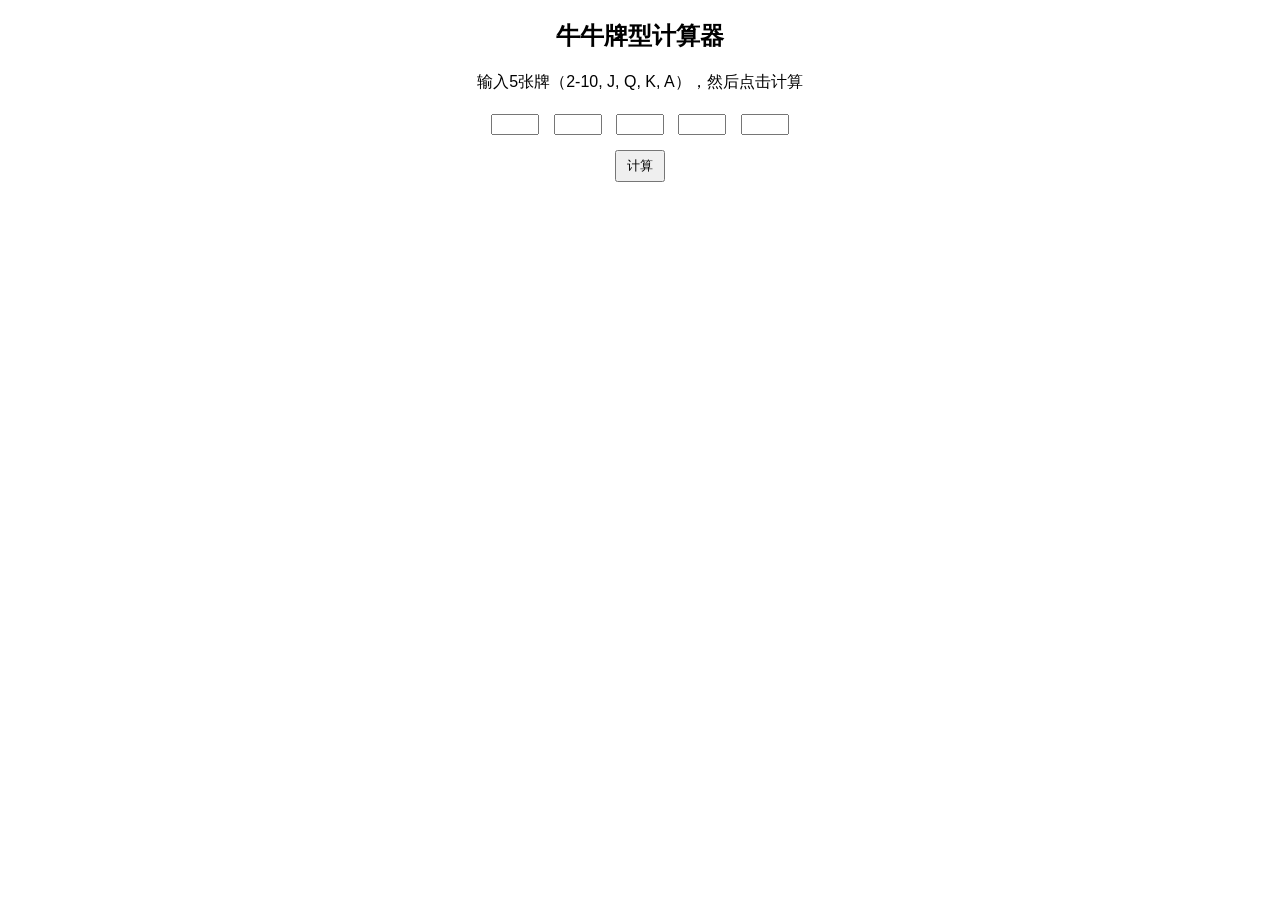
<file: test.html>
<!DOCTYPE html>
<html lang="zh">
<head>
    <meta charset="UTF-8">
    <meta name="viewport" content="width=device-width, initial-scale=1.0">
    <title>牛牛牌型计算器</title>
    <style>
        body { font-family: Arial, sans-serif; text-align: center; }
        input { width: 40px; margin: 5px; text-align: center; }
        button { margin-top: 10px; padding: 5px 10px; }
    </style>
</head>
<body>
    <h2>牛牛牌型计算器</h2>
    <p>输入5张牌（2-10, J, Q, K, A），然后点击计算</p>
    <div>
        <input type="text" id="card1"> 
        <input type="text" id="card2"> 
        <input type="text" id="card3"> 
        <input type="text" id="card4"> 
        <input type="text" id="card5"> 
    </div>
    <button onclick="calculate()">计算</button>
    <h3 id="result"></h3>
    <ul id="possibleResults"></ul>

    <script>
        function getCardValue(card) {
            if (card === 'J' || card === 'Q' || card === 'K') return 10;
            if (card === 'A') return 1;
            if (card === '3') return [3, 6];
            if (card === '6') return [6, 3];
            return parseInt(card) || 0;
        }

        function findNiuniuCombination(cards) {
            for (let i = 0; i < 3; i++) {
                for (let j = i + 1; j < 4; j++) {
                    for (let k = j + 1; k < 5; k++) {
                        let sumOptions = combineValues([cards[i], cards[j], cards[k]]);
                        if (sumOptions.some(sum => sum % 10 === 0)) {
                            return [i, j, k];
                        }
                    }
                }
            }
            return null;
        }

        function combineValues(values) {
            if (values.some(v => Array.isArray(v))) {
                let combinations = [[]];
                for (let v of values) {
                    let newCombinations = [];
                    let options = Array.isArray(v) ? v : [v];
                    for (let base of combinations) {
                        for (let option of options) {
                            newCombinations.push([...base, option]);
                        }
                    }
                    combinations = newCombinations;
                }
                return combinations.map(set => set.reduce((a, b) => a + b, 0));
            }
            return [values.reduce((a, b) => a + b, 0)];
        }

        function calculate() {
            let inputs = [
                document.getElementById("card1").value.toUpperCase(),
                document.getElementById("card2").value.toUpperCase(),
                document.getElementById("card3").value.toUpperCase(),
                document.getElementById("card4").value.toUpperCase(),
                document.getElementById("card5").value.toUpperCase()
            ];
            
            let cardValues = inputs.map(getCardValue);
            let results = [];
            
            if (inputs.every(v => ['J', 'Q', 'K'].includes(v))) {
                results.push("五花牛（5倍）");
            }
            if (inputs.includes('A') && ['J', 'Q', 'K'].some(face => inputs.includes(face))) {
                if (inputs.includes('♠A')) {
                    results.push("牛冬菇（3倍）");
                }
            }
            
            let niuniuIndices = findNiuniuCombination(cardValues);
            if (niuniuIndices) {
                let remainingCards = cardValues.filter((_, idx) => !niuniuIndices.includes(idx));
                let sum = combineValues(remainingCards)[0] % 10;
                
                if (remainingCards[0] === remainingCards[1]) {
                    results.unshift("孖宝（2倍）");
                }
                if (sum === 0) {
                    results.push("牛牛");
                } else {
                    results.push(`牛${sum}`);
                }
            } else {
                results.push("无牛");
            }
            
            document.getElementById("result").innerText = results[0];
            let possibleResultsList = document.getElementById("possibleResults");
            possibleResultsList.innerHTML = "";
            results.forEach(result => {
                let li = document.createElement("li");
                li.innerText = result;
                possibleResultsList.appendChild(li);
            });
        }
    </script>
</body>
</html>
</file>
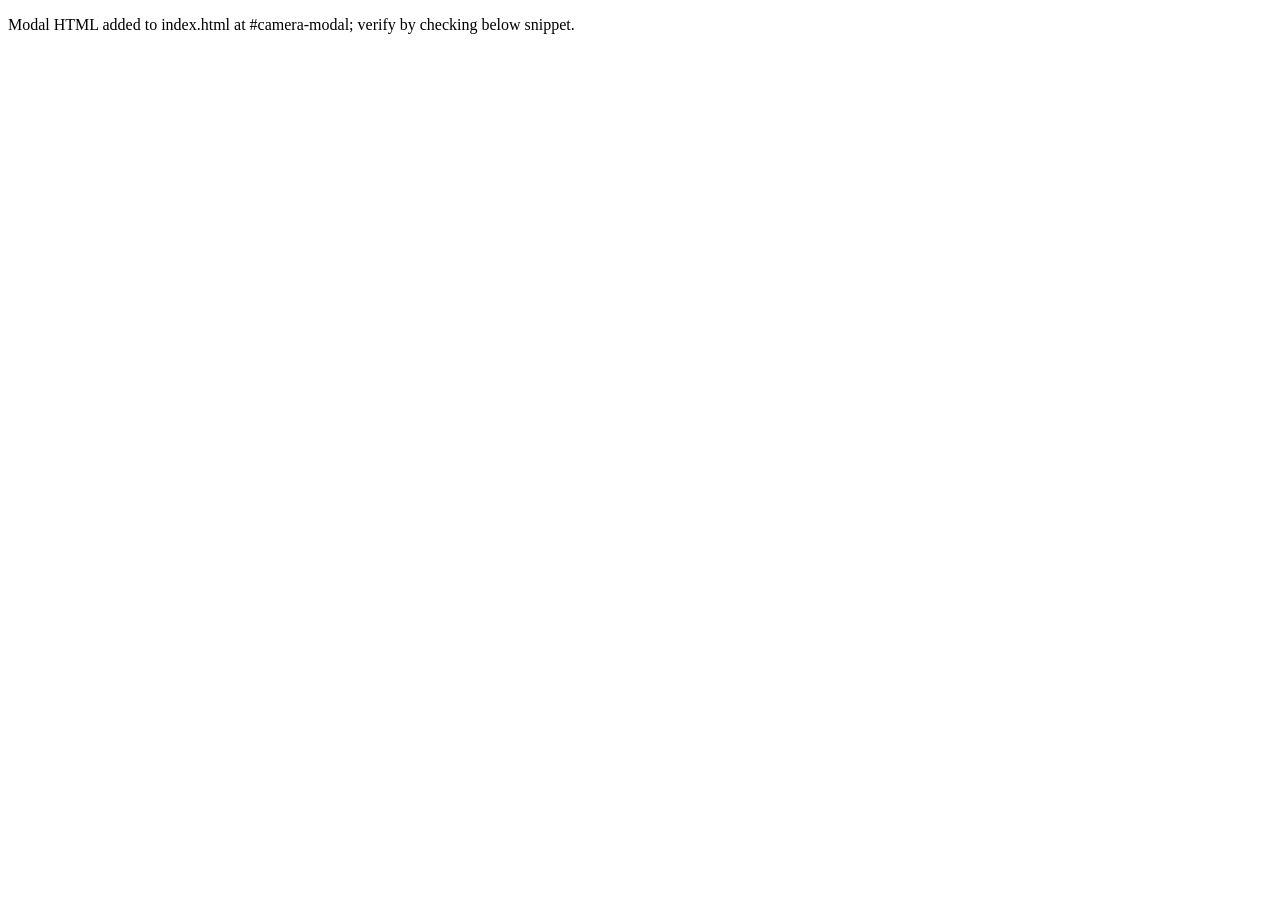
<file: verify_camera.html>
<!DOCTYPE html>
<html>
<head><meta charset="utf-8"><title>Camera Modal Quick Verify</title></head>
<body>
<p>Modal HTML added to index.html at #camera-modal; verify by checking below snippet.</p>
</body>
</html>
</file>
